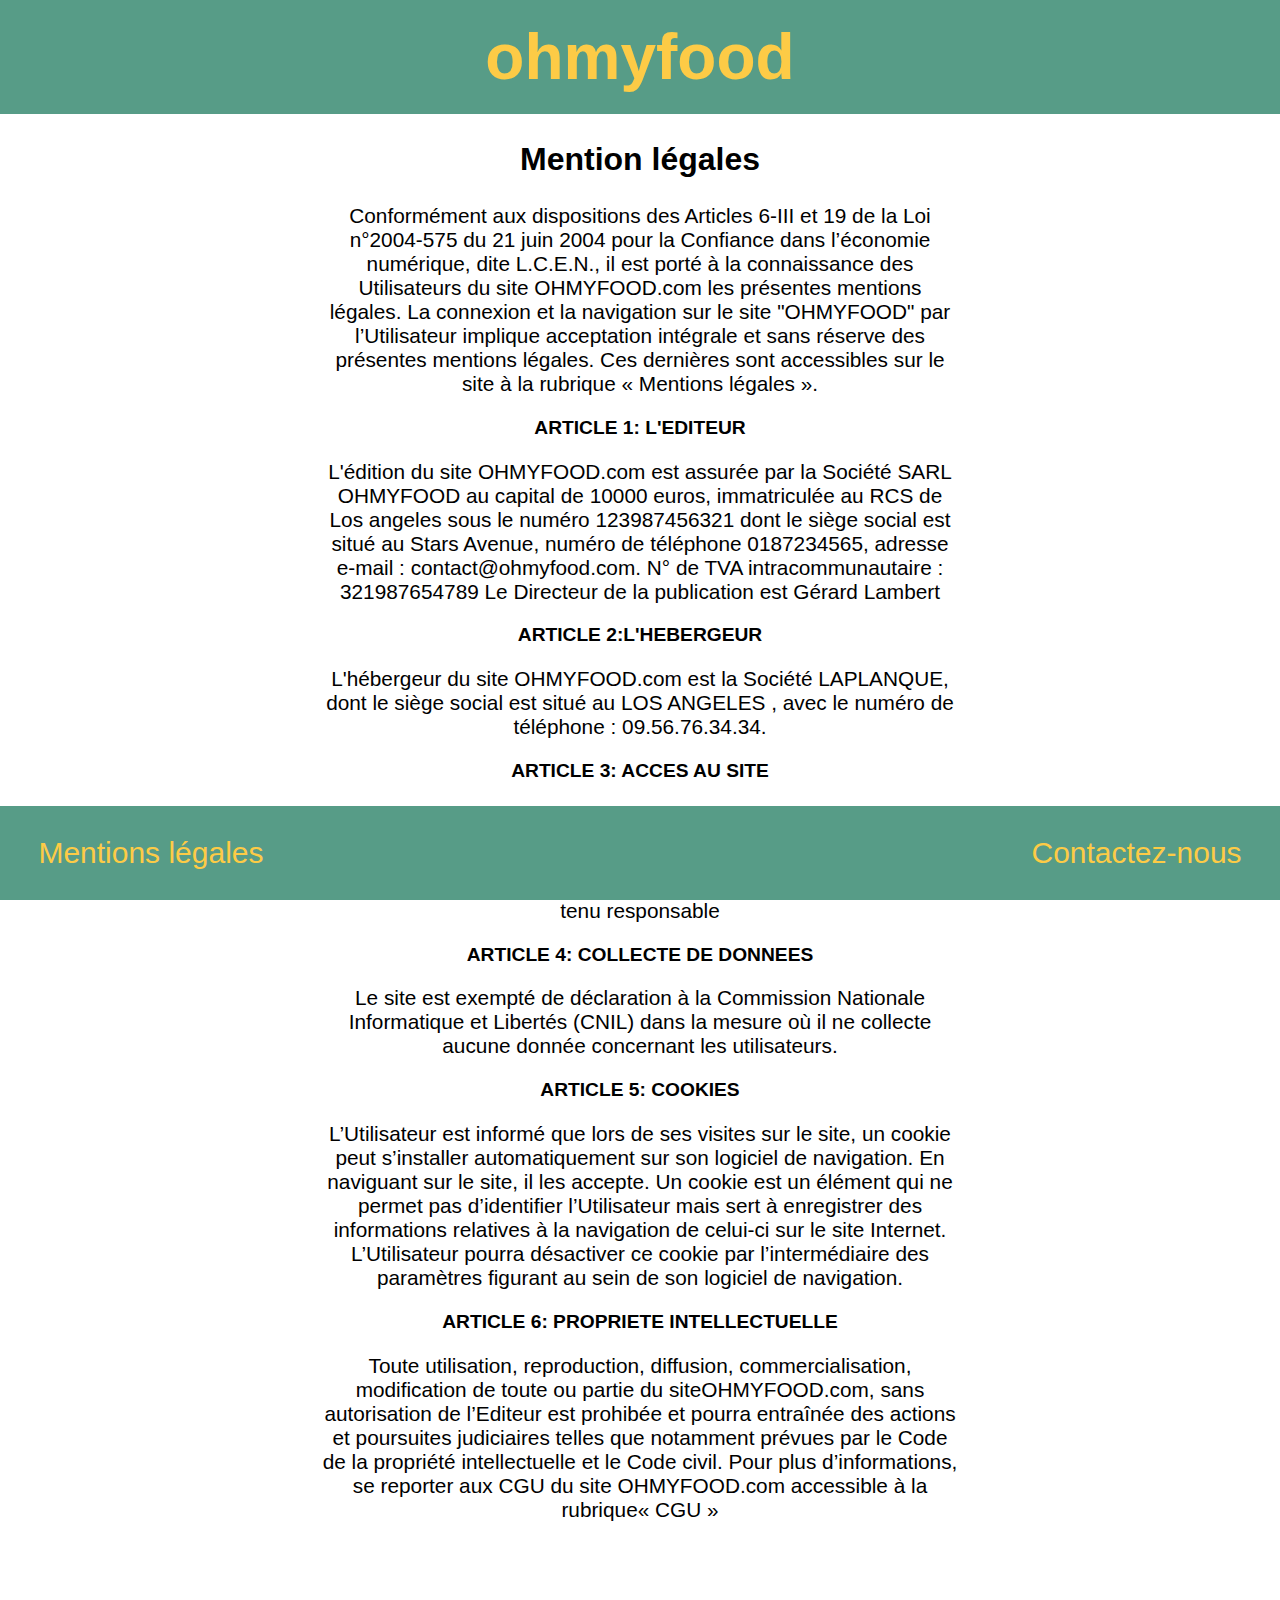
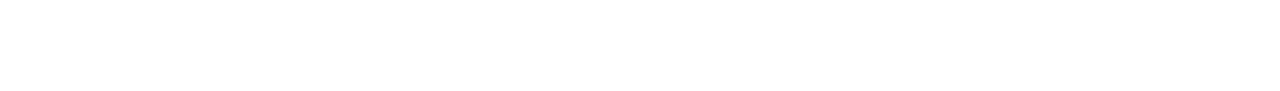
<file: mention.html>
<!DOCTYPE html>
<html lang="fr">

<head>
    <meta charset="utf-8">
    <link rel="stylesheet" href="mention.css">
    <link href="https://fonts.googleapis.com/css2?family=Croissant+One&family=Devonshire&family=Parisienne&family=Tillana:wght@500&display=swap" rel="stylesheet">
    <link rel="icon" href="./image/favicon.ico" />
    <title>Mentions légales</title>
</head>

<body>

    <!-- Header -->
    <header class="entete"><a href="index.html">
            <h1>ohmyfood</h1>
        </a>
    </header>

    <!-- corps-->
    <section id="mention">
        <h2>Mention légales</h2>
        <p>Conformément aux dispositions des Articles 6-III et 19 de la Loi n°2004-575 du 21 juin 2004 pour la Confiance dans l’économie numérique, dite L.C.E.N., il est porté à la connaissance des Utilisateurs du site OHMYFOOD.com les présentes mentions légales. La connexion et la navigation sur le site "OHMYFOOD" par l’Utilisateur implique acceptation intégrale et sans réserve des présentes mentions légales. Ces dernières sont accessibles sur le site à la rubrique « Mentions légales ».</p>

        <h3>ARTICLE 1: L'EDITEUR</h3>
        <p>L'édition du site OHMYFOOD.com est assurée par la Société SARL OHMYFOOD au capital de 10000 euros, immatriculée au RCS de Los angeles sous le numéro 123987456321 dont le siège social est situé au Stars Avenue, numéro de téléphone 0187234565, adresse e-mail : contact@ohmyfood.com. N° de TVA intracommunautaire : 321987654789 Le Directeur de la publication est Gérard Lambert</p>

        <h3>ARTICLE 2:L'HEBERGEUR</h3>
        <p>L'hébergeur du site OHMYFOOD.com est la Société LAPLANQUE, dont le siège social est situé au LOS ANGELES , avec le numéro de téléphone : 09.56.76.34.34.</p>

        <h3>ARTICLE 3: ACCES AU SITE</h3>
        <p>Le site est accessible par tout endroit, 7j/7, 24h/24 sauf cas de force majeure, interruption programmée ou non et pouvant découlant d’une nécessité de maintenance. En cas de modification, interruption ou suspension des services le site OHMYFOOD.com ne saurait être tenu responsable</p>

        <h3>ARTICLE 4: COLLECTE DE DONNEES</h3>
        <p>Le site est exempté de déclaration à la Commission Nationale Informatique et Libertés (CNIL) dans la mesure où il ne collecte aucune donnée concernant les utilisateurs.</p>

        <h3>ARTICLE 5: COOKIES</h3>
        <p>L’Utilisateur est informé que lors de ses visites sur le site, un cookie peut s’installer automatiquement sur son logiciel de navigation. En naviguant sur le site, il les accepte. Un cookie est un élément qui ne permet pas d’identifier l’Utilisateur mais sert à enregistrer des informations relatives à la navigation de celui-ci sur le site Internet. L’Utilisateur pourra désactiver ce cookie par l’intermédiaire des paramètres figurant au sein de son logiciel de navigation.</p>

        <h3>ARTICLE 6: PROPRIETE INTELLECTUELLE</h3>
        <p>Toute utilisation, reproduction, diffusion, commercialisation, modification de toute ou partie du siteOHMYFOOD.com, sans autorisation de l’Editeur est prohibée et pourra entraînée des actions et poursuites judiciaires telles que notamment prévues par le Code de la propriété intellectuelle et le Code civil. Pour plus d’informations, se reporter aux CGU du site OHMYFOOD.com accessible à la rubrique« CGU »</p>
    </section>

    <!-- footer-->

    <footer>
        <div id="contenair">
            <p class="mention"><a href="mention.html">Mentions légales</a></p>
            <p class="p3"><a href="mailto:contact@ohmyfood.com">Contactez-nous</a>
            </p>
        </div>
    </footer>
</body>

</html>
</file>
<file: mention.css>
/*general*/

body,
html {
    margin: 0;
    padding: 0;
    height: 100%;
    width: 100%;
}

a {
    text-decoration: none;
}

/*header*/
.entete {
    width: 100%;
}

h1 {
    font-size: 4em;
    text-align: center;
    margin: 0;
}

header {
    background-color: #579c87;
    font-family: 'breulgroteskA-regular', sans-serif;
    padding-top: 20px;
    padding-bottom: 20px;
}

header a {
    color: #fdcb46;
}

/*corps*/
#mention {
    width: 50%;
    height: 1550px;
    text-align: center;
    margin: 0 auto;
    font-family: sans-serif
}

h2 {
    font-size: 2em
}

h3 {
    font-size: 1.2em
}

#mention p {
    font-size: 1.3em
}

/*footer*/

footer {
    background-color: #579c87;
    position: fixed;
    bottom: 0;
    width: 100%;
}

#contenair {
    color: #fdcb46;
    font-family: 'NoyhRW01-SemiLight', sans-serif;
    font-size: 30px;
    display: flex;
    justify-content: space-between;
    margin-left: 3%;
    margin-right: 3%;
}

footer a {
    color: #fdcb46;
}

.mention:hover,
.p3:hover {
    -webkit-animation: wiggle .1s infinite;
}

/*keyframes*/

@-webkit-keyframes wiggle {
    0% {
        transform: translate(1px, 1px);
    }

    10% {
        transform: translate(-1px, -1px);
    }

    20% {
        transform: translate(1px, 1px);
    }

    30% {
        transform: translate(-1px, -1px);
    }

    40% {
        transform: translate(1px, 1px);
    }

    50% {
        transform: translate(-1px, -1px);
    }

    60% {
        transform: translate(1px, 1px);
    }

    70% {
        transform: translate(-1px, -1px);
    }

    80% {
        transform: translate(1px, 1px);
    }

    90% {
        transform: translate(-1px, -1px);
    }

    100% {
        transform: translate(1px, 1px);
    }
}

/* responsive */
@media screen and (max-width:1200px) {
    #mention {
        height: 2800px;
        width: 65%;
        margin-bottom: 5%;
    }

    h2 {
        font-size: 3em;
    }

    h3 {
        font-size: 2em;
    }

    #mention p {
        font-size: 1.7em;
    }
}
</file>
